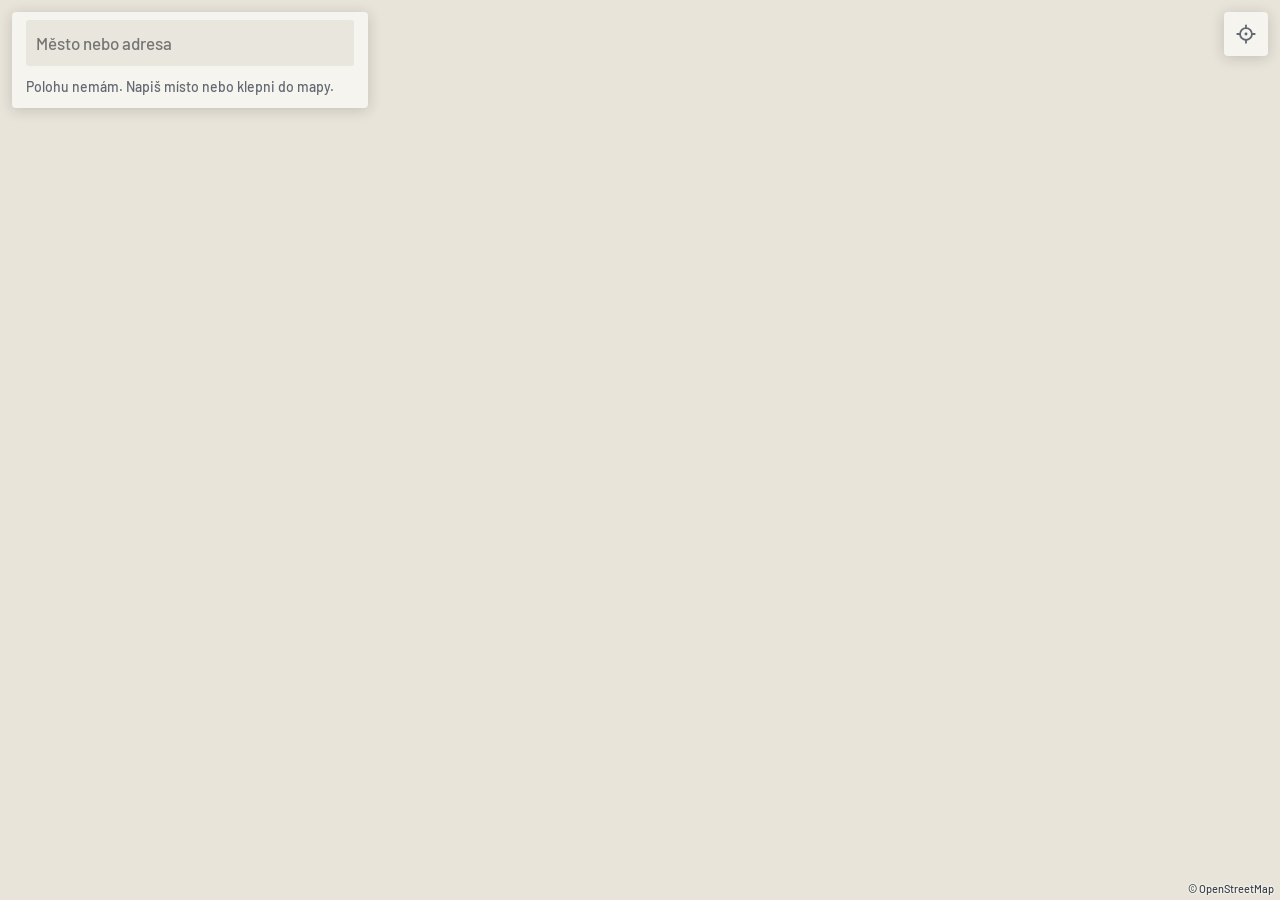
<file: web/index.html>
<!doctype html>
<html lang="cs">
<head>
<meta charset="utf-8">
<meta name="viewport" content="width=device-width, initial-scale=1, viewport-fit=cover">
<meta name="robots" content="noindex">
<title>Okruh</title>
<meta name="description" content="Kam až dosáhnu: okruh kolem místa v kilometrech i v minutách autem, na kole a pěšky.">
<link rel="icon" href="icon.svg" type="image/svg+xml">
<link rel="preconnect" href="https://fonts.googleapis.com">
<link rel="preconnect" href="https://fonts.gstatic.com" crossorigin>
<link rel="stylesheet" href="https://fonts.googleapis.com/css2?family=Barlow:wght@400;500;600&family=Barlow+Condensed:wght@600;700&display=swap">
<link rel="stylesheet" href="styl.css?v=1">
</head>
<body>
<main id="mapa">
  <canvas id="dlazdice"></canvas>
  <canvas id="vrstva"></canvas>
  <button id="ja" type="button" aria-label="Ukázat moji polohu" title="Moje poloha">
    <svg viewBox="0 0 24 24" width="22" height="22" fill="none" stroke="currentColor" stroke-width="2" stroke-linecap="round"><circle cx="12" cy="12" r="6.5"/><circle cx="12" cy="12" r="1.6" fill="currentColor" stroke="none"/><path d="M12 2.5v3M12 18.5v3M2.5 12h3M18.5 12h3"/></svg>
  </button>
  <a id="atribuce" href="https://www.openstreetmap.org/copyright" target="_blank" rel="noopener">© OpenStreetMap</a>
  <div id="bublina" hidden>
    <p id="bublina-text"></p>
    <button id="bublina-okruh" type="button">Okruh sem</button>
  </div>
</main>

<section id="panel" aria-label="Okruhy">
  <div id="pohled-okruhy">
    <nav id="okruhy"></nav>
    <div class="hodnota">
      <input id="cislo" type="text" inputmode="decimal" autocomplete="off" aria-label="Velikost okruhu">
      <div class="jednotky" role="group" aria-label="Jednotka">
        <button type="button" data-jednotka="km">km</button>
        <button type="button" data-jednotka="min">min</button>
      </div>
      <div class="misto">
        <span id="misto-nazev"></span>
      </div>
      <button id="smazat" type="button" aria-label="Smazat okruh" title="Smazat okruh">
        <svg viewBox="0 0 24 24" width="20" height="20" fill="none" stroke="currentColor" stroke-width="1.8" stroke-linecap="round" stroke-linejoin="round"><path d="M4 7h16M9.5 7V4.5h5V7M6.5 7l1 13h9l1-13M10 11v5.5M14 11v5.5"/></svg>
      </button>
    </div>
    <input id="posuvnik" type="range" min="0" max="1" step="0.002" aria-label="Velikost okruhu">
    <div id="zpusoby" role="group" aria-label="Způsob cesty"></div>
    <p id="poznamka"></p>
  </div>

  <div id="pohled-pridat" hidden>
    <div class="hledani">
      <input id="hledat" type="search" placeholder="Město nebo adresa" autocomplete="off" aria-label="Hledat místo">
      <button id="zpet" type="button" aria-label="Zavřít">
        <svg viewBox="0 0 24 24" width="20" height="20" fill="none" stroke="currentColor" stroke-width="2" stroke-linecap="round"><path d="M6 6l12 12M18 6L6 18"/></svg>
      </button>
    </div>
    <ul id="nabidka"></ul>
    <p id="napoveda">Nebo klepni do mapy.</p>
  </div>
</section>

<script type="module" src="app.js?v=1"></script>
</body>
</html>
</file>
<file: web/styl.css>
/* Vzhled vychází z námořních a leteckých map (dosahové kruhy, tlumený podklad, jedna signální barva
   na kruh) a z dopravního značení (písmo Barlow je odvozené z kalifornských silničních cedulí). */
:root {
  --papir: #f6f4ee;
  --inkoust: #17191d;
  --tlumeny: #626872;
  --linka: #d9d5ca;
  --plocha: #e9e6dd;
  --stin: 0 2px 14px rgba(30, 28, 20, .18);
  --b: #e4472b;
  color-scheme: light;
}
@media (prefers-color-scheme: dark) {
  :root {
    --papir: #16181b;
    --inkoust: #eceae4;
    --tlumeny: #9ba1a9;
    --linka: #30333a;
    --plocha: #24272c;
    --stin: 0 2px 16px rgba(0, 0, 0, .55);
    color-scheme: dark;
  }
}
* { box-sizing: border-box; -webkit-tap-highlight-color: transparent; }
html, body { height: 100%; margin: 0; overflow: hidden; background: var(--papir); }
body {
  color: var(--inkoust);
  font: 500 15px/1.3 Barlow, system-ui, sans-serif;
  display: flex;
  flex-direction: column;
  height: 100dvh;
}
button, input { font: inherit; color: inherit; }
button { background: none; border: 0; padding: 0; cursor: pointer; }

#mapa { position: relative; flex: 1; min-height: 0; overflow: hidden; background: #e8e4da; }
#mapa canvas { position: absolute; inset: 0; width: 100%; height: 100%; }
#dlazdice { filter: saturate(.55) contrast(.95) brightness(1.02); }
#vrstva { touch-action: none; cursor: grab; }
#vrstva:active { cursor: grabbing; }
@media (prefers-color-scheme: dark) {
  #mapa { background: #1c1f22; }
  #dlazdice { filter: invert(1) hue-rotate(180deg) saturate(.45) brightness(.82); }
}

#ja {
  position: absolute; right: 12px; top: calc(12px + env(safe-area-inset-top));
  width: 44px; height: 44px; display: grid; place-items: center;
  background: var(--papir); border-radius: 4px; box-shadow: var(--stin);
}
#ja.bez { color: var(--tlumeny); }
#atribuce {
  position: absolute; right: 6px; bottom: 4px; font-size: 11px; color: #3c4046;
  text-decoration: none; text-shadow: 0 0 3px #fff, 0 0 3px #fff;
}
@media (prefers-color-scheme: dark) {
  #atribuce { color: #c6cad0; text-shadow: 0 0 3px #000, 0 0 3px #000; }
}

#bublina {
  position: absolute; left: 0; top: 0; width: 232px; padding: 10px 12px 8px;
  background: var(--papir); border-radius: 4px; box-shadow: var(--stin);
}
#bublina[hidden] { display: none; }
#bublina-text { margin: 0 0 6px; line-height: 1.35; }
#bublina-text b { font-weight: 600; }
#bublina-text small { display: block; color: var(--tlumeny); font-size: 13px; }
#bublina-okruh { color: var(--b); font-weight: 600; min-height: 32px; }

#panel {
  background: var(--papir); padding: 8px 14px calc(10px + env(safe-area-inset-bottom));
  box-shadow: 0 -2px 14px rgba(30, 28, 20, .14); position: relative; z-index: 2;
}
#panel [hidden] { display: none; }

#okruhy { display: flex; gap: 2px; overflow-x: auto; margin: 0 -14px; padding: 0 14px; scrollbar-width: none; }
#okruhy::-webkit-scrollbar { display: none; }
#okruhy button {
  flex: none; min-height: 44px; padding: 4px 10px 4px 0; text-align: left; line-height: 1.15;
  display: flex; align-items: center; gap: 7px; color: var(--tlumeny); font-size: 14px;
}
#okruhy i { width: 11px; height: 11px; border-radius: 50%; border: 2.5px solid var(--b); flex: none; }
#okruhy .vybrany { color: var(--inkoust); font-weight: 600; }
#okruhy .vybrany i { background: var(--b); }
#okruhy small { display: block; font-size: 12px; font-weight: 500; color: var(--tlumeny); max-width: 110px; overflow: hidden; white-space: nowrap; text-overflow: ellipsis; }
#okruhy .pridat { color: var(--inkoust); font-weight: 600; padding-left: 4px; white-space: nowrap; }

.hodnota { display: flex; align-items: center; gap: 10px; margin-top: 2px; }
#cislo {
  width: 3.1ch; min-width: 0; font: 700 44px/1 "Barlow Condensed", Barlow, sans-serif;
  background: none; border: 0; border-bottom: 2px solid var(--linka); border-radius: 0; padding: 0 0 1px;
  font-variant-numeric: tabular-nums; outline: none;
}
#cislo:focus { border-bottom-color: var(--b); }
.jednotky { display: flex; flex: none; }
.jednotky button { min-width: 42px; height: 40px; font-weight: 600; background: var(--plocha); color: var(--tlumeny); }
.jednotky button:first-child { border-radius: 3px 0 0 3px; }
.jednotky button:last-child { border-radius: 0 3px 3px 0; }
.jednotky .vybrany { background: var(--b); color: #fff; }
.misto { flex: 1; min-width: 0; color: var(--tlumeny); font-size: 14px; line-height: 1.2; overflow: hidden; display: -webkit-box; -webkit-line-clamp: 2; -webkit-box-orient: vertical; }
#smazat { width: 40px; height: 44px; flex: none; display: grid; place-items: center; color: var(--tlumeny); }

#posuvnik {
  -webkit-appearance: none; appearance: none; width: 100%; height: 34px; margin: 2px 0; background: none; display: block; cursor: pointer;
}
#posuvnik::-webkit-slider-runnable-track {
  height: 4px; border-radius: 2px;
  background: linear-gradient(to right, var(--b) var(--p, 0%), var(--linka) var(--p, 0%));
}
#posuvnik::-moz-range-track { height: 4px; border-radius: 2px; background: var(--linka); }
#posuvnik::-moz-range-progress { height: 4px; background: var(--b); }
#posuvnik::-webkit-slider-thumb {
  -webkit-appearance: none; width: 24px; height: 24px; margin-top: -10px; border-radius: 50%;
  background: var(--b); border: 3px solid var(--papir); box-shadow: 0 1px 4px rgba(0, 0, 0, .35);
}
#posuvnik::-moz-range-thumb { width: 18px; height: 18px; border-radius: 50%; background: var(--b); border: 3px solid var(--papir); }

#zpusoby { display: grid; grid-template-columns: repeat(4, 1fr); gap: 3px; }
#zpusoby button { background: var(--plocha); padding: 6px 2px 7px; text-align: center; color: var(--tlumeny); font-size: 13px; line-height: 1.15; }
#zpusoby button:first-child { border-radius: 3px 0 0 3px; }
#zpusoby button:last-child { border-radius: 0 3px 3px 0; }
#zpusoby b {
  display: block; font: 700 19px/1.1 "Barlow Condensed", Barlow, sans-serif; color: var(--inkoust);
  font-variant-numeric: tabular-nums; white-space: nowrap;
}
#zpusoby .odhad b { color: var(--tlumeny); }
#zpusoby .vybrany { background: var(--b); color: #fff; }
#zpusoby .vybrany b { color: #fff; }
#poznamka { margin: 7px 0 0; min-height: 18px; font-size: 13px; line-height: 1.3; color: var(--tlumeny); }

.hledani { display: flex; align-items: center; gap: 6px; }
#hledat {
  flex: 1; min-width: 0; height: 46px; padding: 0 10px; font-size: 17px; background: var(--plocha);
  border: 0; border-radius: 3px; outline: none;
}
#zpet { width: 44px; height: 46px; flex: none; display: grid; place-items: center; color: var(--tlumeny); }
#nabidka { list-style: none; margin: 4px 0 0; padding: 0; max-height: 34vh; overflow-y: auto; }
#nabidka button { display: block; width: 100%; min-height: 46px; padding: 6px 2px; text-align: left; border-bottom: 1px solid var(--linka); line-height: 1.2; }
#nabidka small { display: block; color: var(--tlumeny); font-size: 13px; }
#napoveda { margin: 8px 0 2px; color: var(--tlumeny); font-size: 14px; }

/* Na šířku a na PC je panel vlevo a mapa jde až na kraj. */
@media (min-width: 760px), (orientation: landscape) and (min-width: 560px) {
  body { display: block; }
  #mapa { position: absolute; inset: 0; }
  #panel {
    position: absolute; left: 12px; top: 12px; width: 356px; border-radius: 4px; box-shadow: var(--stin);
    max-height: calc(100dvh - 24px); overflow-y: auto;
  }
}
</file>
